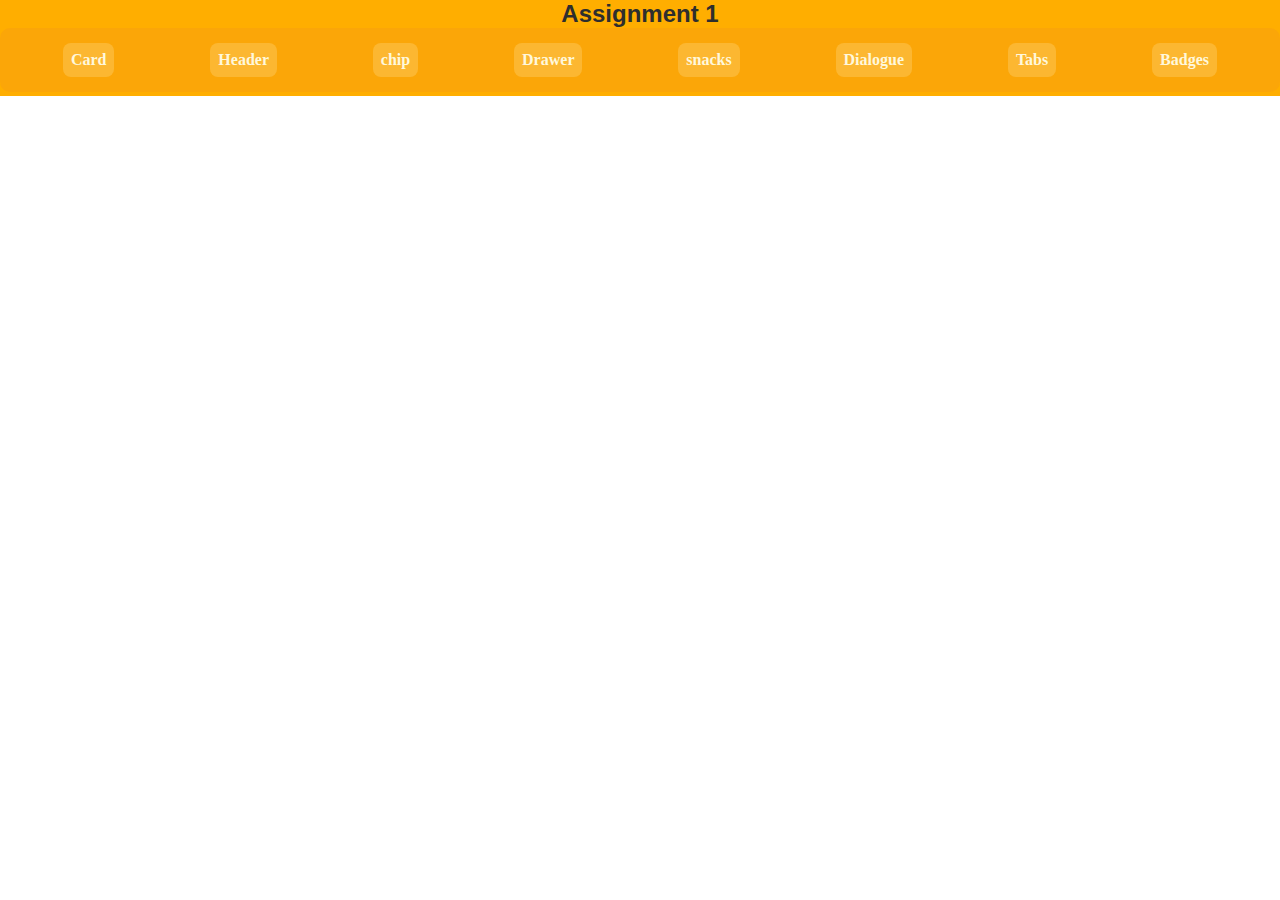
<file: assignment.html>
<!DOCTYPE html>
<html lang="en">
<head>
    <meta charset="UTF-8">
    <meta http-equiv="X-UA-Compatible" content="IE=edge">
    <meta name="viewport" content="width=device-width, initial-scale=1.0">
    <title>Assignment</title>
    <link rel="stylesheet" href="assignment.css">
</head>
<body>
    <div class="header">
    <h2 class="head">Assignment 1</h2>
    <div class="nav">
        <a href="card.html">Card</a>
        <a href="header.html">Header</a>
        <a href="chip.html">chip</a>
        <a href="index.html">Drawer</a>
        <a href="snackbar.html">snacks</a>
        <a href="#">Dialogue</a>
        <a href="tab.html">Tabs</a>
        <a href="#">Badges</a>
    
    </div>
</div>
    
</body>
</html>
</file>
<file: assignment.css>
*{
    margin: 0; padding: 0; box-sizing: border-box;
}
body{
    background-color: rgb(255, 255, 255);
    font-family: 'Segoe UI', Tahoma, Geneva, Verdana, sans-serif;
}
.nav{
    display: flex;
    justify-content: space-around;
    padding: 16px;
    background-color: rgba(245, 155, 21, 0.397);
    border-radius: 10px;
    padding: 15px;

}
h2{
    display: flex;
    justify-content: center;
    align-items: center;
    color: rgb(46, 46, 46);

}
.header{
    background-color: rgb(255, 174, 0);
    height: 6rem ;


}
a{
    text-decoration: none;
    font-family:  serif;
    font-weight: 600;
    color: cornsilk;
    background-color: rgba(252, 203, 99, 0.452);
    padding: 8px;
    border-radius: 8px;
}
a:hover{
    background-color:rgba(245, 245, 245, 0.425) ;
    
}
</file>
